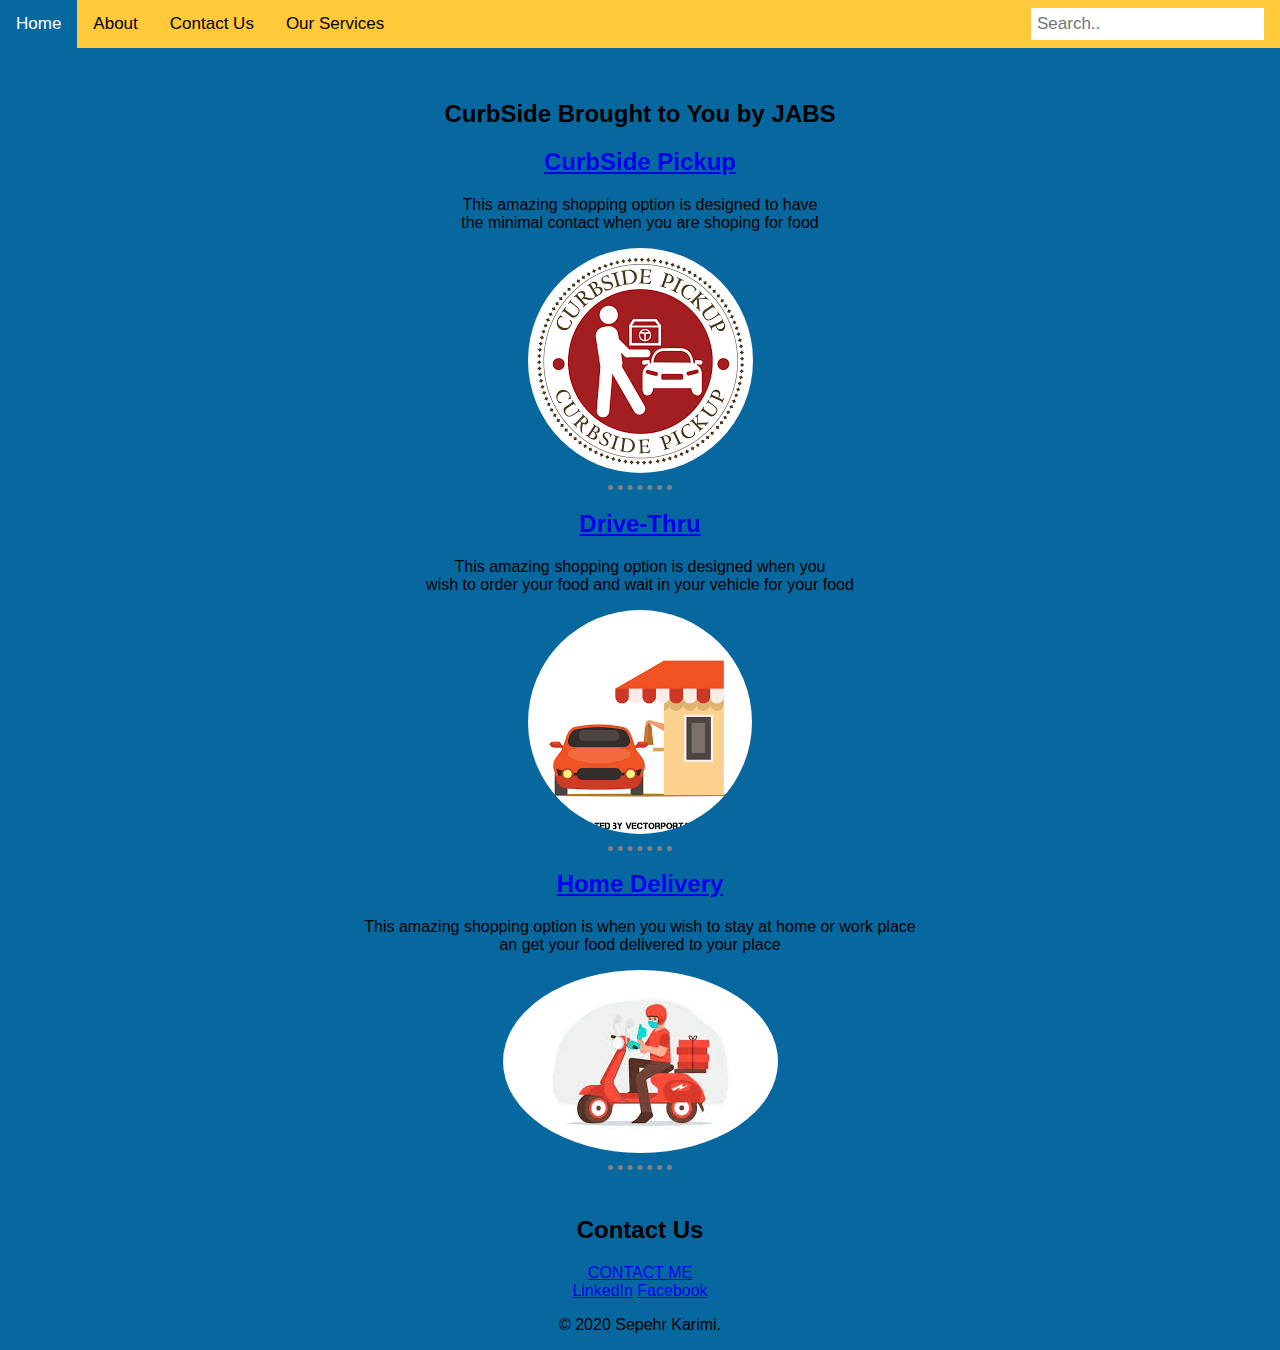
<file: CurbSide Website/index.html>
<!DOCTYPE html>
<html lang="en" dir="ltr">

<head>
  <meta charset="utf-8">
  <title>CurbSide</title>
  <br>
</head>

<link rel="stylesheet" href="css/styles.css">
<link rel="icon" href="favicon.ico">

<body>



  <div class="topnav">

    <a class="active" href="index.html">Home</a>
    <a href="about.html">About</a>
    <a href="contact.html">Contact Us</a>
    <a href="Services.html">Our Services</a>
    <input type="text" placeholder="Search..">
  </div>

  <br><br><br>
  <title>CurbSide</title>
  <h2>CurbSide Brought to You by JABS </h2>

  <div class="middle-container">

    <div class="curbsidePickup">
      <a href="curbside.html">
        <h2>CurbSide Pickup</h2>
      </a>
      <p>This amazing shopping option is designed to have <br>
        the minimal contact when you are shoping for food</p>
    </div>
    <img src="curbside2.png" alt="curbside symbol cartoon">
    <hr>

    <div class="Drive-Thru">
      <a href="drive-thru.html">
        <h2>Drive-Thru</h2>
      </a>
      <p>This amazing shopping option is designed when you <br>
        wish to order your food and wait in your vehicle for your food</p>
    </div>
    <img src="drive-thru.png" alt="drive-thru symbol cartoon">
    <hr>

    <div class="Home Delivery">
      <a href="homeDelivery.html">
        <h2>Home Delivery</h2>
      </a>
      <p>This amazing shopping option is when you wish to stay at home or work place<br>
        an get your food delivered to your place</p>
      <img src="home Delivery.jpeg" alt="door delivery symbol cartoon">
    </div>


    <hr>
    <div class="contact-me">
      <br>
      <h2>Contact Us</h2>
      <a class="btn" href="mailto:name@email.com">CONTACT ME</a>
    </div>
  </div>

  <div class="bottom-container">
    <a class="footer-link" href="https://www.linkedin.com/in/sepehr-karimi-94378866/">LinkedIn</a>
    <a class="footer-link" href=https://www.facebook.com/sepkar>Facebook</a>
    <p>© 2020 Sepehr Karimi.</p>
  </div>

</body>

</html>
</file>
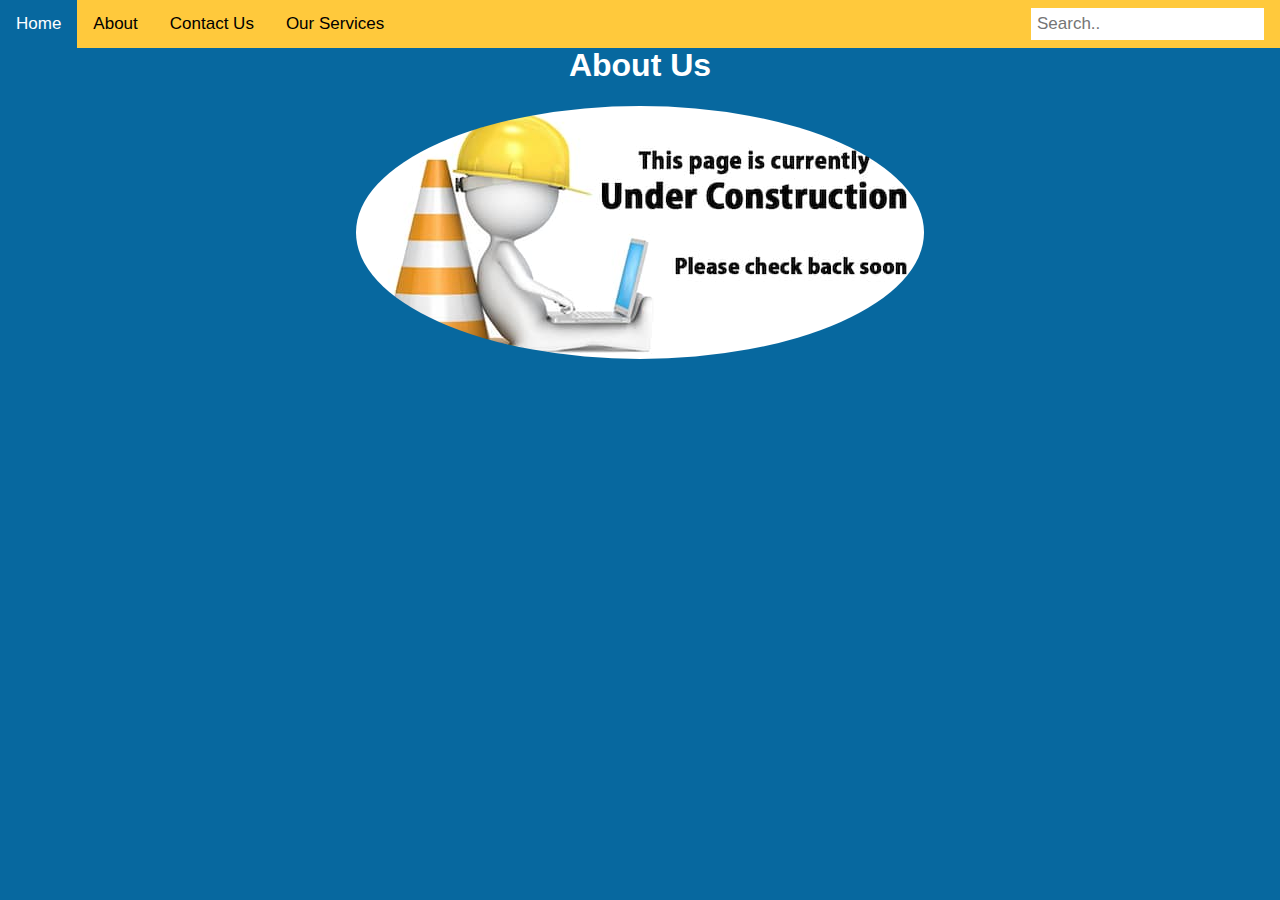
<file: CurbSide Website/about.html>
<!DOCTYPE html>
<html lang="en" dir="ltr">

<head>
  <meta charset="utf-8">
  <title>About</title>
  <br>
</head>

<link rel="stylesheet" href="css/styles.css">
<link rel="icon" href="favicon.ico">

<body>

  <h1>About Us</h1>
  <div class="topnav">
    <a class="active" href="index.html">Home</a>
    <a href="about.html">About</a>
    <a href="contact.html">Contact Us</a>
    <a href="Services.html">Our Services</a>
    <input type="text" placeholder="Search..">
  </div>

  <title>CurbSide</title>
  <body>
    <img src="underConstruction.jpg" alt="Page under construction">
  </body>
</file>
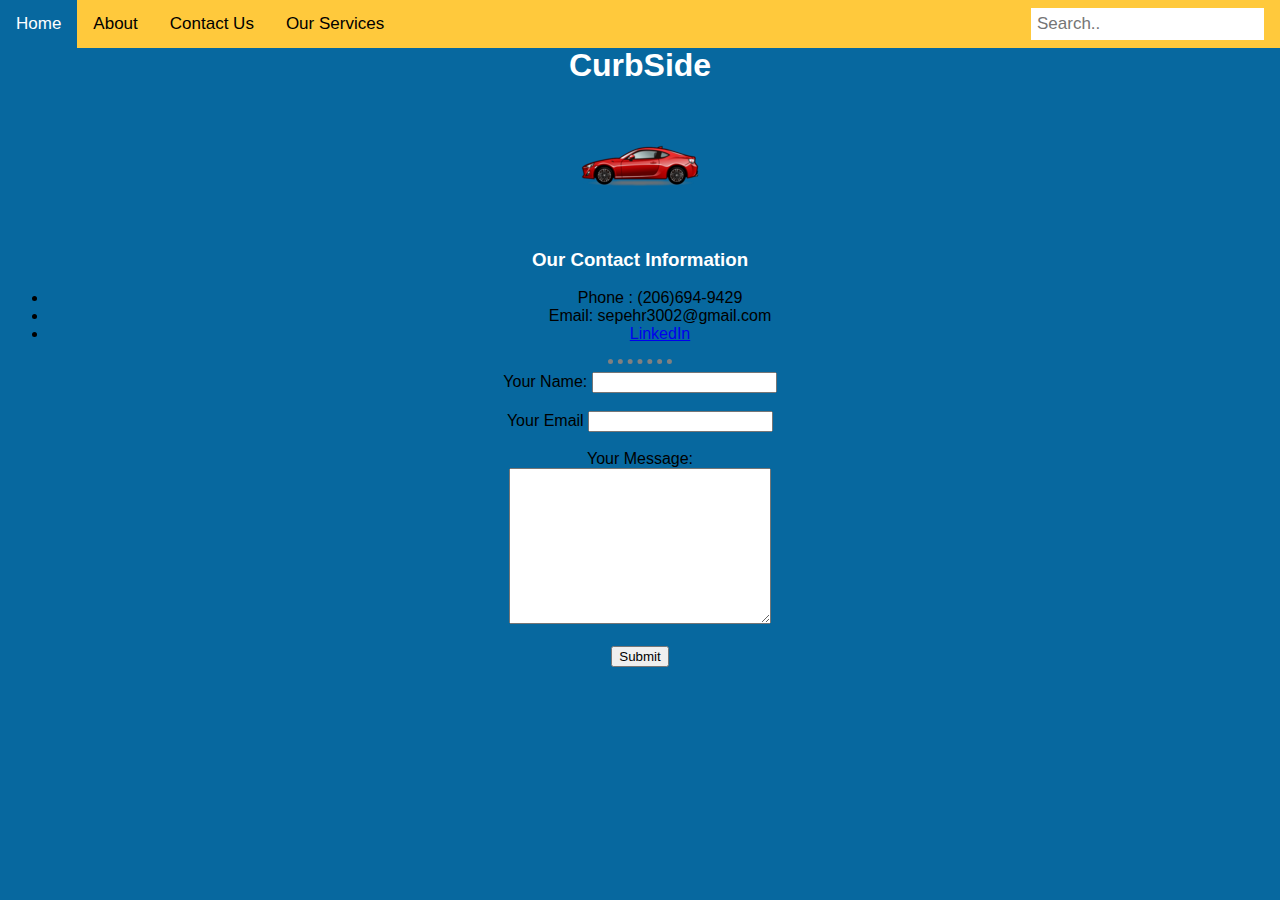
<file: CurbSide Website/contact.html>
<!DOCTYPE html>
<html lang="en" dir="ltr">

<head>
  <meta charset="utf-8">
  <title>Contact Us</title>
  <br>
</head>

<link rel="stylesheet" href="css/styles.css">
<link rel="icon" href="favicon.ico">

<body>

  <h1>CurbSide</h1>
  <img src="car.png" alt="car">
  <div class="topnav">
    <a class="active" href="index.html">Home</a>
    <a href="about.html">About</a>
    <a href="contact.html">Contact Us</a>
    <a href="Services.html">Our Services</a>
    <input type="text" placeholder="Search..">
  </div>

  <title>CurbSide</title>


<body>
  <h3>Our Contact Information</h3>
  <ul>
    <li>Phone : (206)694-9429</li>
    <li>Email: sepehr3002@gmail.com</li>
    <li><a href="https://www.linkedin.com/in/sepehr-karimi-94378866/">LinkedIn</a></li>
  </ul>
<hr>
  <form action="mailto:sepehr3002@gamil.com" method="post" enctype="text/plain">
    <label> Your Name: </label>
    <input type="text" name="yourName" value="">
    <br>
    <br>
    <label>Your Email</label>
    <input type="email" name="yourEmail" value="">
    <br>
    <br>
    <label>Your Message:</label><br>
    <textarea name="yourMessage" rows="10" cols="30"></textarea>
    <br>
    <br>
    <input type="Submit" name="">

  </form>
</body>

</html>
</file>
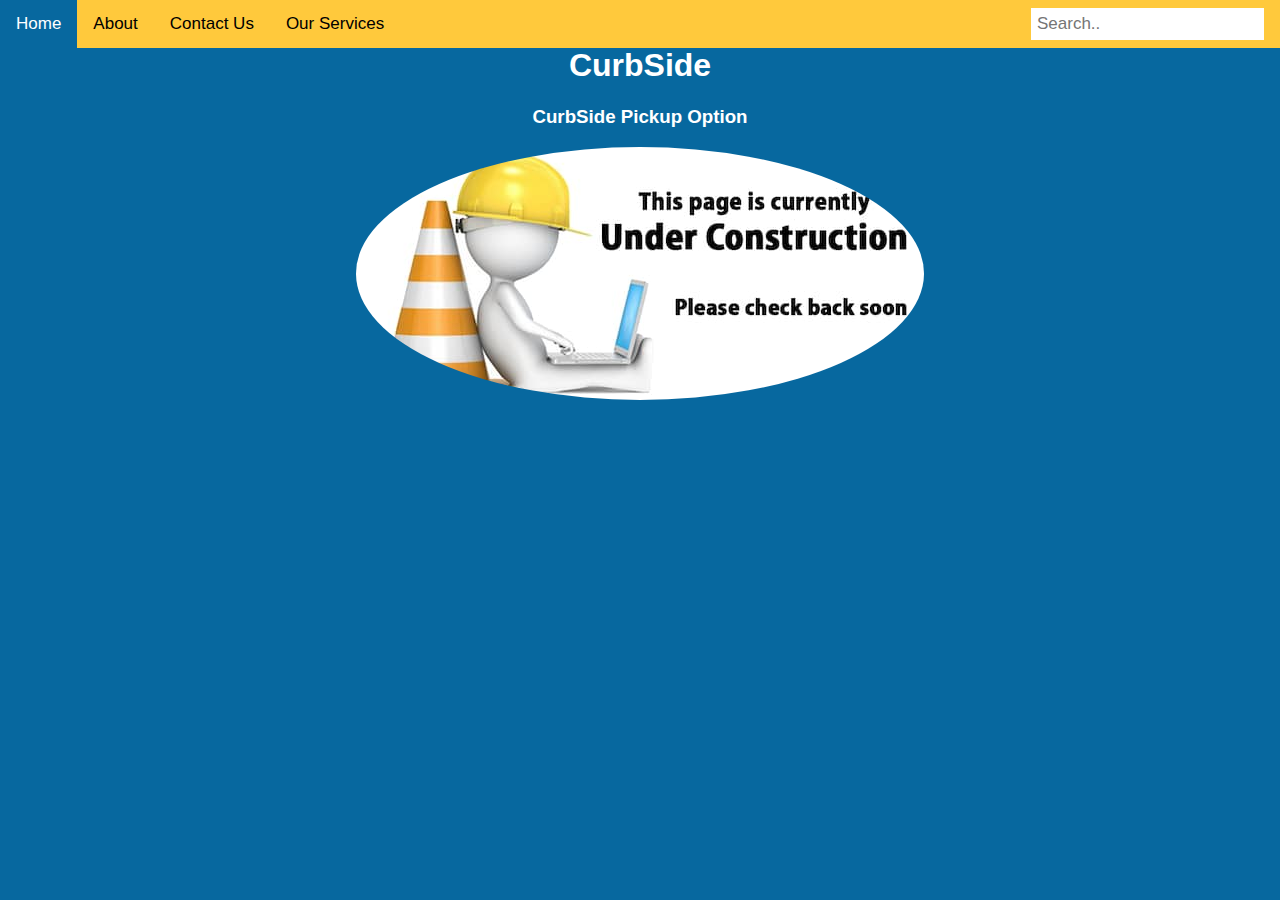
<file: CurbSide Website/curbside.html>
<!DOCTYPE html>
<html lang="en" dir="ltr">

<head>
  <meta charset="utf-8">
  <title>About</title>
  <br>
</head>

<link rel="stylesheet" href="css/styles.css">
<link rel="icon" href="favicon.ico">

<body>

  <h1>CurbSide</h1>
  <div class="topnav">
    <a class="active" href="index.html">Home</a>
    <a href="about.html">About</a>
    <a href="contact.html">Contact Us</a>
    <a href="Services.html">Our Services</a>
    <input type="text" placeholder="Search..">
  </div>

  <title>CurbSide</title>

  <body>
    <h3>CurbSide Pickup Option</h3>
    <img src="underConstruction.jpg" alt="Page under construction">
  </body>
</file>
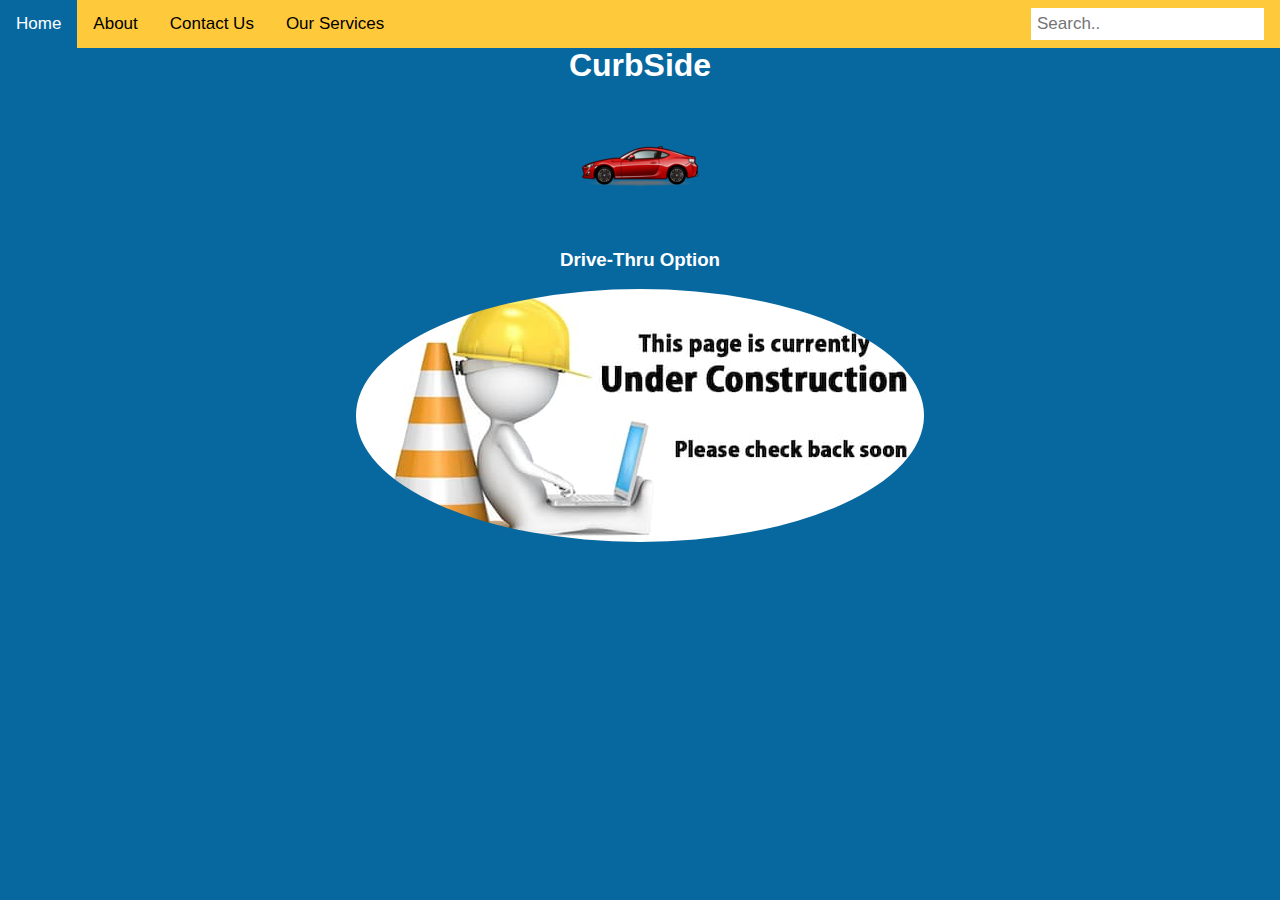
<file: CurbSide Website/drive-thru.html>
<!DOCTYPE html>
<html lang="en" dir="ltr">

<head>
  <meta charset="utf-8">
  <title>Contact Us</title>
  <br>
</head>

<link rel="stylesheet" href="css/styles.css">
<link rel="icon" href="favicon.ico">

<body>

  <h1>CurbSide</h1>
  <img src="car.png" alt="car">
  <div class="topnav">
    <a class="active" href="index.html">Home</a>
    <a href="about.html">About</a>
    <a href="contact.html">Contact Us</a>
    <a href="Services.html">Our Services</a>
    <input type="text" placeholder="Search..">
  </div>

  <title>Drive-Thru</title>

<body>
  <h3>Drive-Thru Option</h3>
<body>

  <img src="underConstruction.jpg" alt="Page under construction">
</body>

</html>
</file>
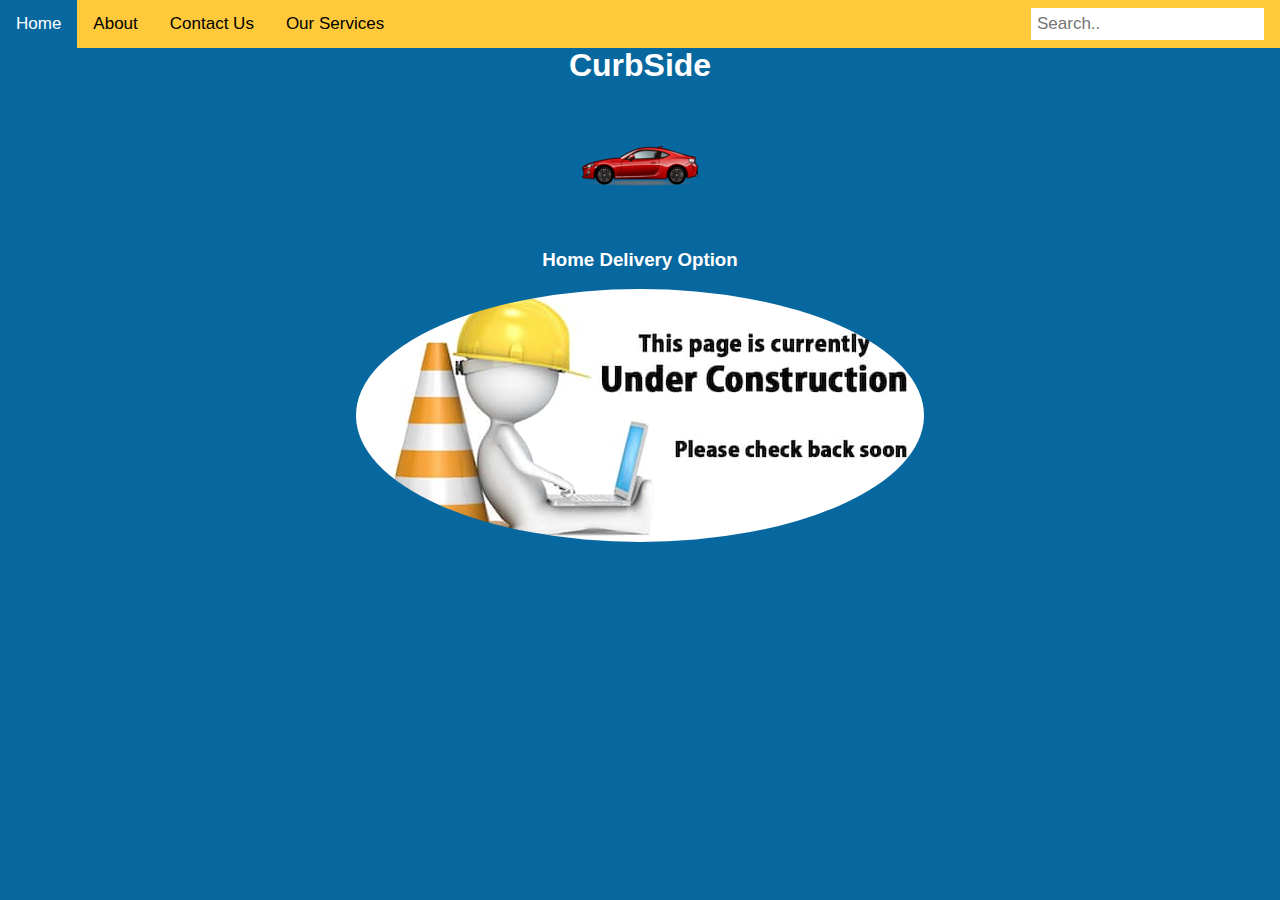
<file: CurbSide Website/homeDelivery.html>
<!DOCTYPE html>
<html lang="en" dir="ltr">

<head>
  <meta charset="utf-8">
  <title>Home Delivery</title>
  <br>
</head>

<link rel="stylesheet" href="css/styles.css">
<link rel="icon" href="favicon.ico">

<body>

  <h1>CurbSide</h1>
  <img src="car.png" alt="car">
  <div class="topnav">
    <a class="active" href="index.html">Home</a>
    <a href="about.html">About</a>
    <a href="contact.html">Contact Us</a>
    <a href="Services.html">Our Services</a>
    <input type="text" placeholder="Search..">
  </div>

  <title>CurbSide</title>
  <body>
    <h3>Home Delivery Option</h3>
    <img src="underConstruction.jpg" alt="Page under construction">
  </body>
</file>
<file: CurbSide Website/css/styles.css>
body{
  background-color: #07689f;
  font-family:arial, serif;
  text-align: center;
}
hr{

  border-style:  none;
  border-top-style: dotted;
  border-color: grey;
  border-width: 5px;
  width: 5%
}

h1{
  color:white;
}

h3{
  color:white;
}

/********************************************************************/
/*
img:hover{
  background-color: black ;
}
*/
/********************************************************************/

img {
  border-radius: 50%;
  -webkit-transition: -webkit-transform .8s ease-in-out;
          transition:         transform .8s ease-in-out;
}
img:hover {
  -webkit-transform: rotate(360deg);
          transform: rotate(360deg);
}
/*
img {
  position: relative;
  left: 30px;
}
*/
/********************************************************************/
/*
img:hover
{
    cursor: default;
    transform: rotate(360deg);
    transition: all 0.3s ease-in-out 0s;
}
*/
/**********************CLASS SELECTORES******************************/
/* Add a black background color to the top navigation bar */
.topnav {
  overflow: hidden;
  background-color: #ffc93c;
  position: fixed;
  width: 100%;
  top: 0;
  left: 0;
}

/* Style the links inside the navigation bar */
.topnav a {
  float: left;
  display: block;
  color: black;
  text-align: center;
  padding: 14px 16px;
  text-decoration: none;
  font-size: 17px;
}

/* Change the color of links on hover */
.topnav a:hover {
  background-color: #ddd;
  color: black;
}

/* Style the "active" element to highlight the current page */
.topnav a.active {
  background-color: #07689f;
  color: white;
}

/* Style the search box inside the navigation bar */
.topnav input[type=text] {
  float: right;
  padding: 6px;
  border: none;
  margin-top: 8px;
  margin-right: 16px;
  font-size: 17px;
}

/* When the screen is less than 600px wide, stack the links and the search field vertically instead of horizontally */
@media screen and (max-width: 600px) {
  .topnav a, .topnav input[type=text] {
    float: none;
    display: block;
    text-align: left;
    width: 100%;
    margin: 0;
    padding: 14px;
  }
  .topnav input[type=text] {
    border: 1px solid #ccc;
  }
}
/***************************** for text alignment**********************/
.left{
  float:  left;
}

.right{
  float:  right;
}
/********************************LOGO**********************************/
.LOGO
{

}
</file>
